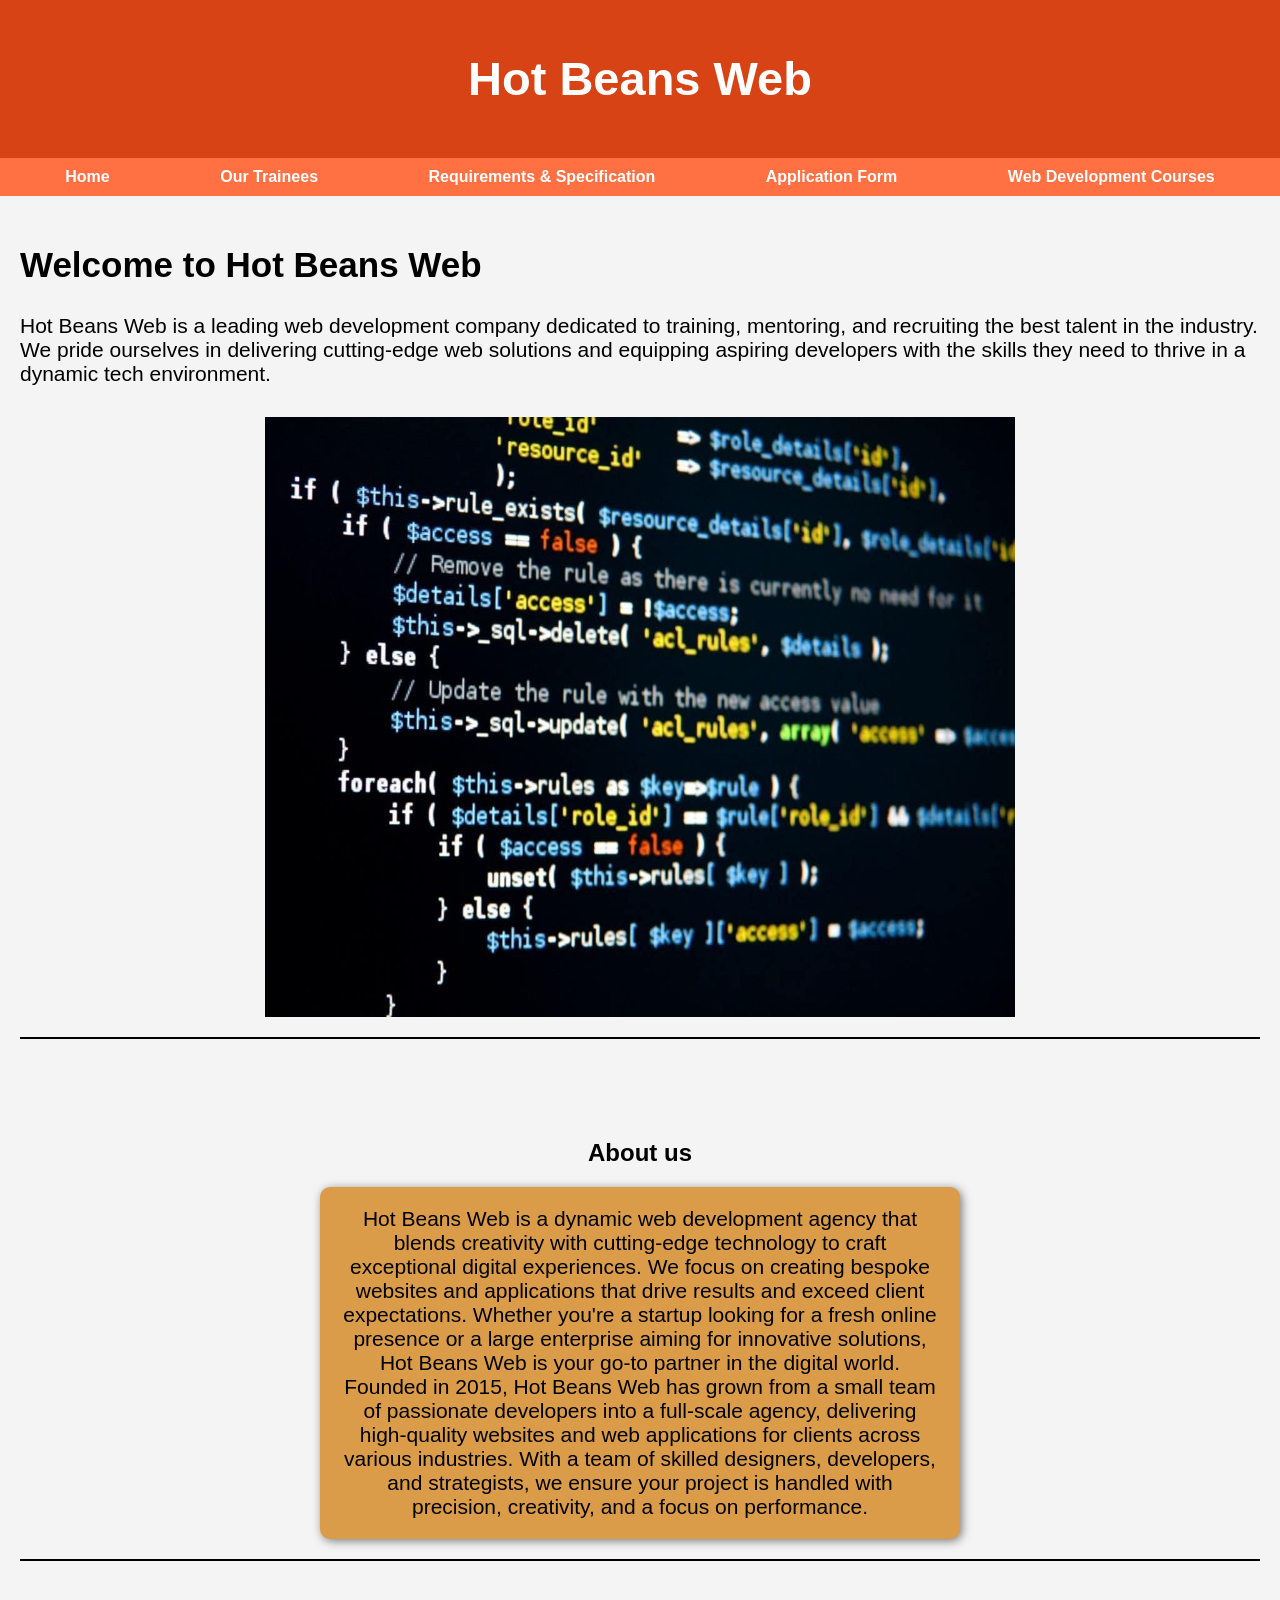
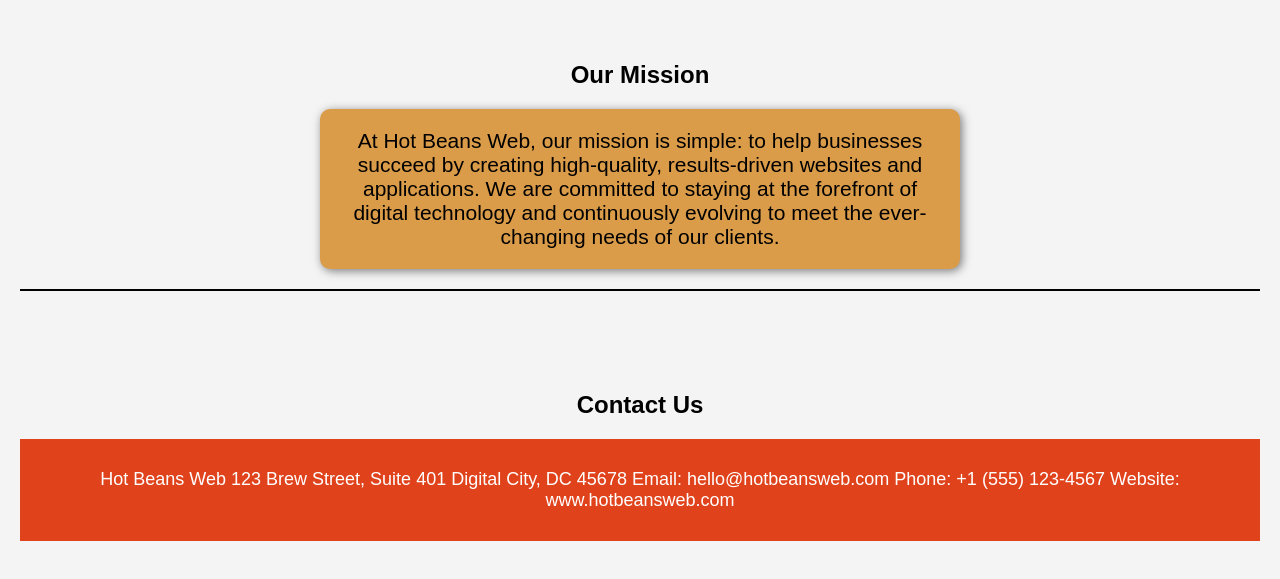
<file: index.html>
<!DOCTYPE html>
<html lang="en">
<head>
    <meta charset="UTF-8">
    <title>Hot Beans Web</title>
    <link rel="stylesheet" href="styles.css">
</head>
<body>
<header>
    <h1 style="font-size: 47px">Hot Beans Web</h1>
</header>
<nav>
    <a href="index.html">Home</a>
    <a href="trainees.html">Our Trainees</a>
    <a href="requirements.html">Requirements & Specification</a>
    <a href="application.html">Application Form</a>
    <a href="courses.html">Web Development Courses</a>
</nav>
<div class="container">
    <h2 style="font-size:35px">Welcome to Hot Beans Web</h2>
    <p style="padding-bottom: 10px;font-size:21px;">Hot Beans Web is a leading web development company dedicated to training, mentoring, and recruiting the best talent in the industry. 
    We pride ourselves in delivering cutting-edge web solutions and equipping aspiring developers with the skills they need to thrive in a dynamic tech environment.
</p>
<img src="best-coding-language-for-games (1).jpg" alt="Girl in a jacket" width="750" height="600" class="img" >
<h2 style = "border-top: 2px solid rgb(0, 0, 0);padding-top:100px;text-align:center;">About us</h2>
<p class="Goals" id="goal.section">
    Hot Beans Web is a dynamic web development agency that blends creativity with cutting-edge technology to craft exceptional digital experiences. We focus on creating bespoke websites and applications that drive results and exceed client expectations. Whether you're a startup looking for a fresh online presence or a large enterprise aiming for innovative solutions, Hot Beans Web is your go-to partner in the digital world.
    
    Founded in 2015, Hot Beans Web has grown from a small team of passionate developers into a full-scale agency, delivering high-quality websites and web applications for clients across various industries. With a team of skilled designers, developers, and strategists, we ensure your project is handled with precision, creativity, and a focus on performance.
    
</p>
<h2 style = "border-top: 2px solid rgb(0, 0, 0);padding-top:100px;text-align:center;">Our Mission</h2>
<p class="Goals" id="goal.section">At Hot Beans Web, our mission is simple: to help businesses succeed by creating high-quality, results-driven websites and applications. We are committed to staying at the forefront of digital technology and continuously evolving to meet the ever-changing needs of our clients.
</p>
<h2 style = "border-top: 2px solid rgb(0, 0, 0);padding-top:100px;text-align: center;">Contact Us</h2>
<p class="footer">Hot Beans Web
    123 Brew Street, Suite 401
    Digital City, DC 45678
    Email: hello@hotbeansweb.com
    Phone: +1 (555) 123-4567
    Website: www.hotbeansweb.com
    
</p>


</div>
</body>
</html>
</file>
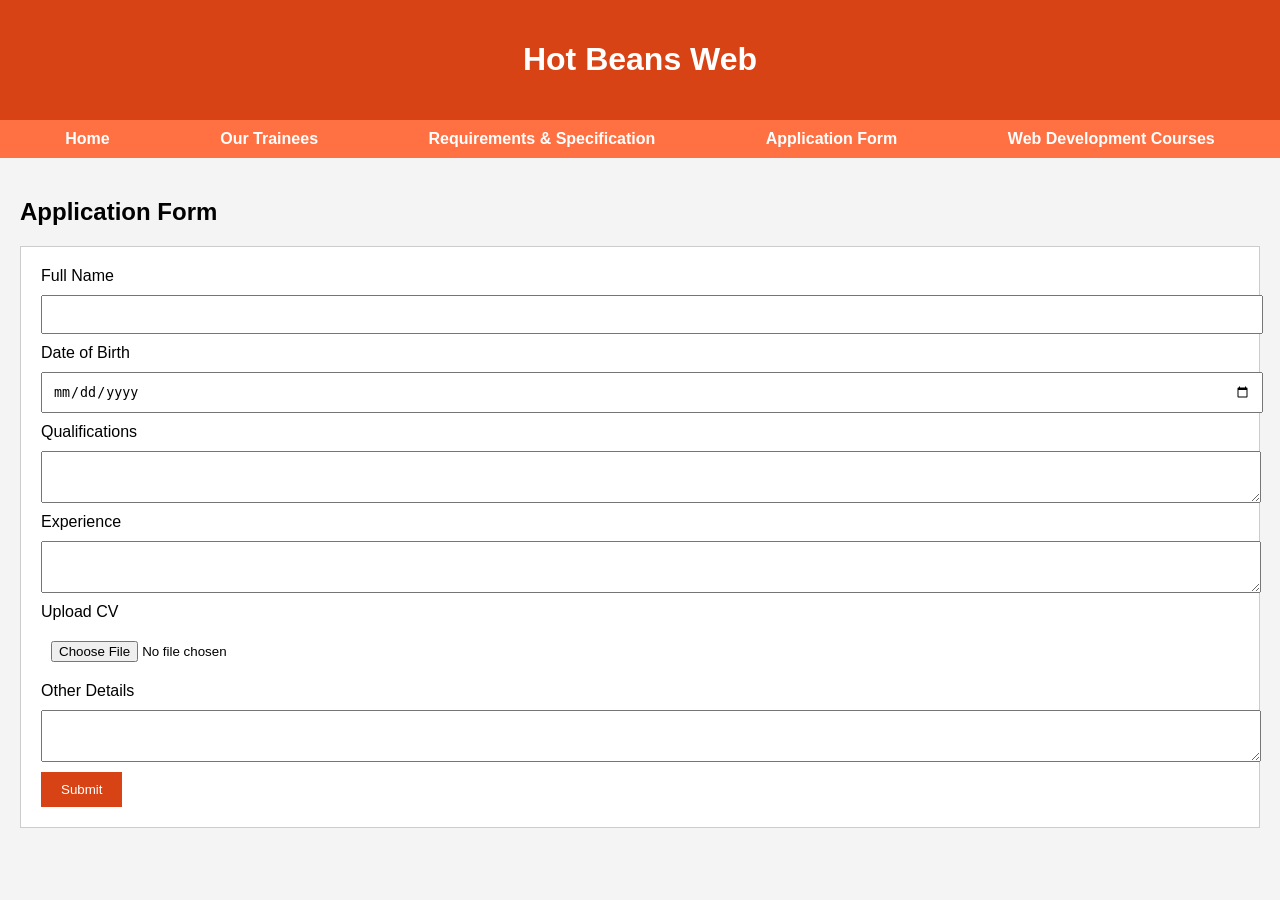
<file: application.html>
<!DOCTYPE html>
<html lang="en">
<head>
    <meta charset="UTF-8">
    <title>Application Form - Hot Beans Web</title>
    <link rel="stylesheet" href="styles.css">
</head>
<body>
<header><h1>Hot Beans Web</h1></header>
<nav>
    <a href="index.html">Home</a>
    <a href="trainees.html">Our Trainees</a>
    <a href="requirements.html">Requirements & Specification</a>
    <a href="application.html">Application Form</a>
    <a href="courses.html">Web Development Courses</a>
</nav>
<div class="container">
    <h2>Application Form</h2>
    <form>
        <label>Full Name</label>
        <input type="text" name="fullname">
        <label>Date of Birth</label>
        <input type="date" name="dob">
        <label>Qualifications</label>
        <textarea></textarea>
        <label>Experience</label>
        <textarea></textarea>
        <label>Upload CV</label>
        <input type="file">
        <label>Other Details</label>
        <textarea></textarea>
        <button type="button" onclick="alert('Your application has been saved! (not really)')">Submit</button>
    </form>
</div>
</body>
</html>
</file>
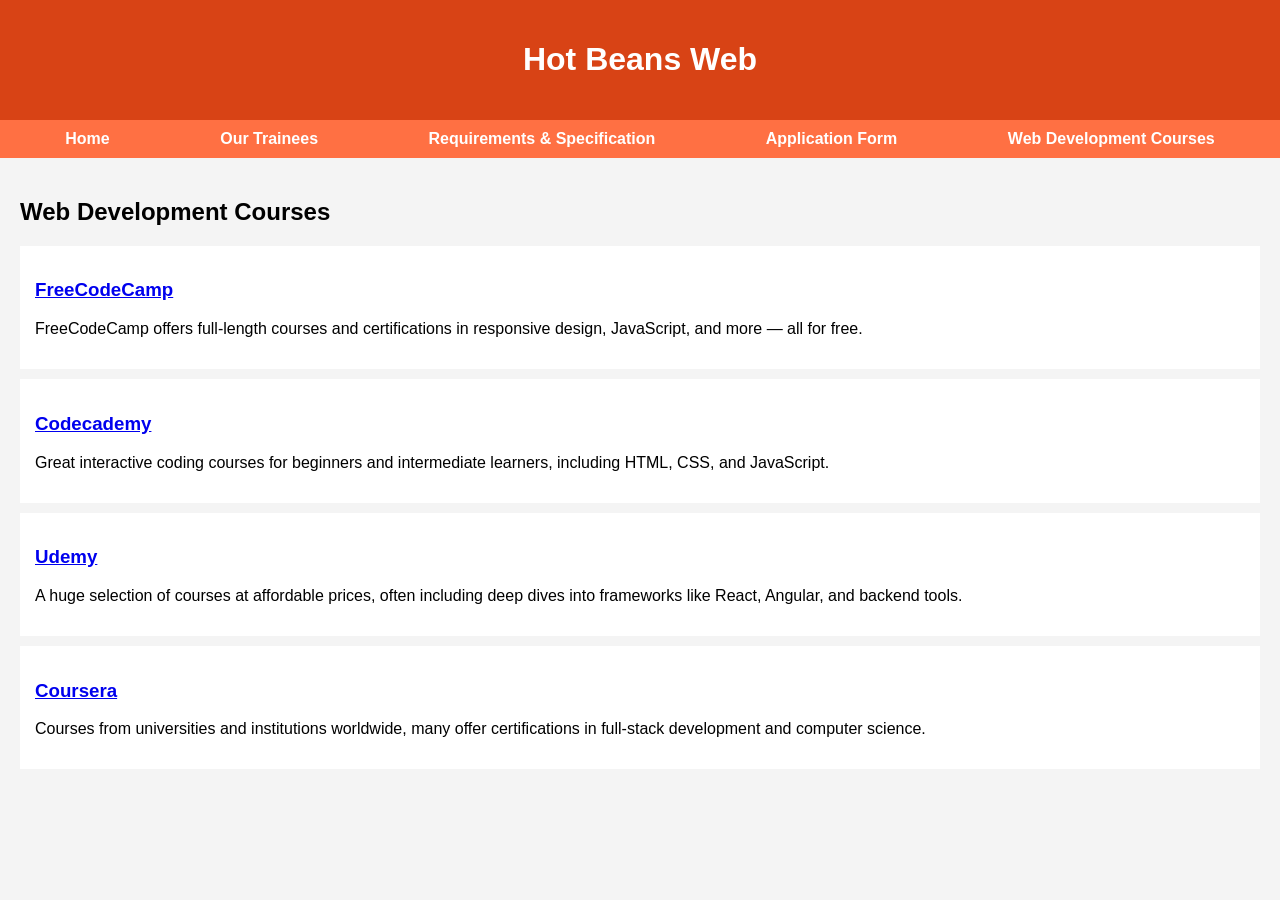
<file: Courses.html>
<!DOCTYPE html>
<html lang="en">
<head>
    <meta charset="UTF-8">
    <title>Web Development Courses - Hot Beans Web</title>
    <link rel="stylesheet" href="styles.css">
</head>
<body>
<header><h1>Hot Beans Web</h1></header>
<nav>
    <a href="index.html">Home</a>
    <a href="trainees.html">Our Trainees</a>
    <a href="requirements.html">Requirements & Specification</a>
    <a href="application.html">Application Form</a>
    <a href="courses.html">Web Development Courses</a>
</nav>
<div class="container">
    <h2>Web Development Courses</h2>
    <div class="course-link">
        <h3><a href="https://www.freecodecamp.org" target="_blank">FreeCodeCamp</a></h3>
        <p>FreeCodeCamp offers full-length courses and certifications in responsive design, JavaScript, and more — all for free.</p>
    </div>
    <div class="course-link">
        <h3><a href="https://www.codecademy.com" target="_blank">Codecademy</a></h3>
        <p>Great interactive coding courses for beginners and intermediate learners, including HTML, CSS, and JavaScript.</p>
    </div>
    <div class="course-link">
        <h3><a href="https://www.udemy.com/topic/web-development/" target="_blank">Udemy</a></h3>
        <p>A huge selection of courses at affordable prices, often including deep dives into frameworks like React, Angular, and backend tools.</p>
    </div>
    <div class="course-link">
        <h3><a href="https://www.coursera.org" target="_blank">Coursera</a></h3>
        <p>Courses from universities and institutions worldwide, many offer certifications in full-stack development and computer science.</p>
    </div>
</div>
</body>
</html>
</file>
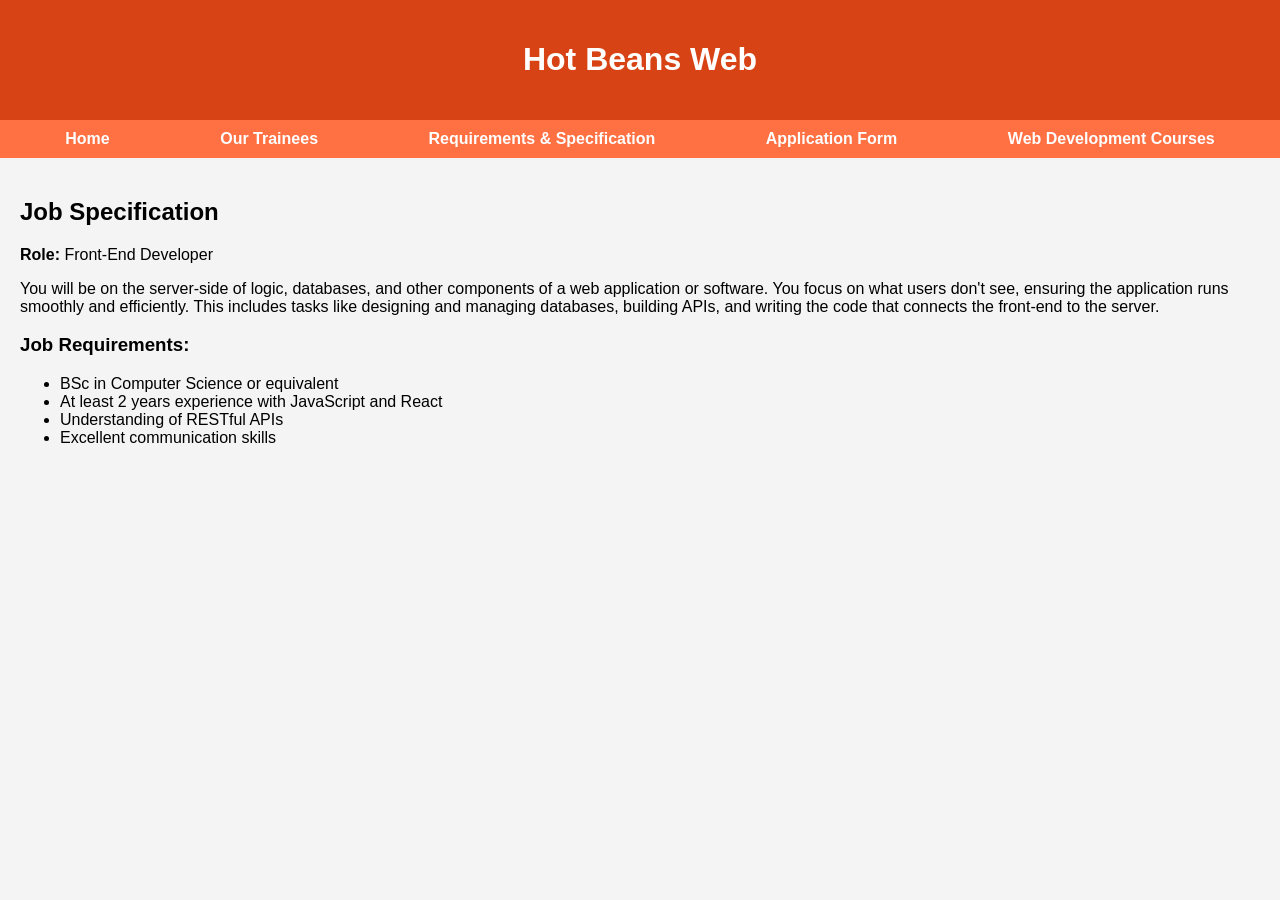
<file: requirements.html>
<!DOCTYPE html>
<html lang="en">
<head>
    <meta charset="UTF-8">
    <title>Requirements - Hot Beans Web</title>
    <link rel="stylesheet" href="styles.css">
    <script src="script.js" defer></script>
</head>
<body onload="loadJobSpec()">
<header><h1>Hot Beans Web</h1></header>
<nav>
    <a href="index.html">Home</a>
    <a href="trainees.html">Our Trainees</a>
    <a href="requirements.html">Requirements & Specification</a>
    <a href="application.html">Application Form</a>
    <a href="courses.html">Web Development Courses</a>
</nav>
<div class="container">
    <h2>Job Specification</h2>
    <p><strong>Role:</strong> <span id="job-title"></span></p>
    <p> You will be on the server-side of logic, databases, and other components of a web application or software. You focus on what users don't see, ensuring the application runs smoothly and efficiently. This includes tasks like designing and managing databases, building APIs, and writing the code that connects the front-end to the server. </p>
    <h3>Job Requirements:</h3>
    <ul id="job-reqs"></ul>
</div>
</body>
</html>
</file>
<file: styles.css>
body {
    font-family: Arial, sans-serif;
    margin: 0;
    background-color: #f4f4f4;
}

header {
    background-color: #d84315;
    color: white;
    padding: 20px;
    text-align: center;
}

nav {
    background-color: #ff7043;
    display: flex;
    justify-content: space-around;
    padding: 10px;
}

nav a {
    color: white;
    text-decoration: none;
    font-weight: bold;
}

nav a:hover {
    text-decoration: underline;
}

.container {
    padding: 20px;
}

.profile-block {
    background: white;
    margin: 10px 0;
    padding: 15px;
    border-left: 5px solid #d84315;
}

form {
    background: white;
    padding: 20px;
    border: 1px solid #ccc;
}

input, textarea, select {
    display: block;
    width: 100%;
    margin: 10px 0;
    padding: 10px;
}

button {
    background-color: #d84315;
    color: white;
    padding: 10px 20px;
    border: none;
    cursor: pointer;
}

.course-link {
    background: white;
    padding: 15px;
    margin: 10px 0;
}

.logo{
    color: teal;
    font-size: 24px;
    font-weight: bold;
}

.navbar{
display: flex;
gap: 20px;
}

.nav-item a{
color: white;
text-decoration: none;
padding: 10px 15px;
background-color: teal;
}

.nav-item :hover{
    background-color: green;
}

.hero-section{
    background-image:url(BGimage.PNG) ;
    background-size: cover;
    height: 500px;
    background-position: center;
    display: flex;
    justify-content: center;
    flex-direction: column;
    align-items: flex-start;
    text-align: left;
    padding: 50px 20px;
}
.btn{
    background-color: teal;
    text-decoration: none;
    color: white;
    padding: 10px 20px;
    border-radius: 5px;
}
.btn:hover{
    background-color: rgb(170, 78, 16);
}

.content{
padding:20px ;
text-align: center ;
}

.Goals{
    background-color: rgb(219, 156, 73);
    padding: 20px;
    text-align: center;
    margin: 20px auto;
    border-radius: 10px;
    width: 60%;
    box-shadow: 2px 2px 10px rgba(0, 0, 0, 0.5);
    max-width: 600px;
    font-size: 21px
    
}
.Goals h3{
    color: teal;
}
.Goals p {
    color: rgb(4, 90, 90);
    font-size: 15px;
}
.cards{
    display: flex;
    justify-content: center;
    gap: 20px;
    padding: 20px;
}
.card{
    background-color:rgb(45, 145, 145);
    border-radius: 10px;
    text-align: center;
    box-shadow: 4px 10px 4px rgba(0, 0, 0, 0.5);
    padding: 20px;
    width: 250px;

}
.cards h3{
    color: aqua;
}
.card p {
    color: blue;
}
.footer{
    background-color: rgb(224, 67, 28);
    text-align: center;
    color: white;
    padding: 30px;
    font-size: large;
}
img {
    display: block;
    margin-left: auto;
    margin-right: auto;
}
</file>
